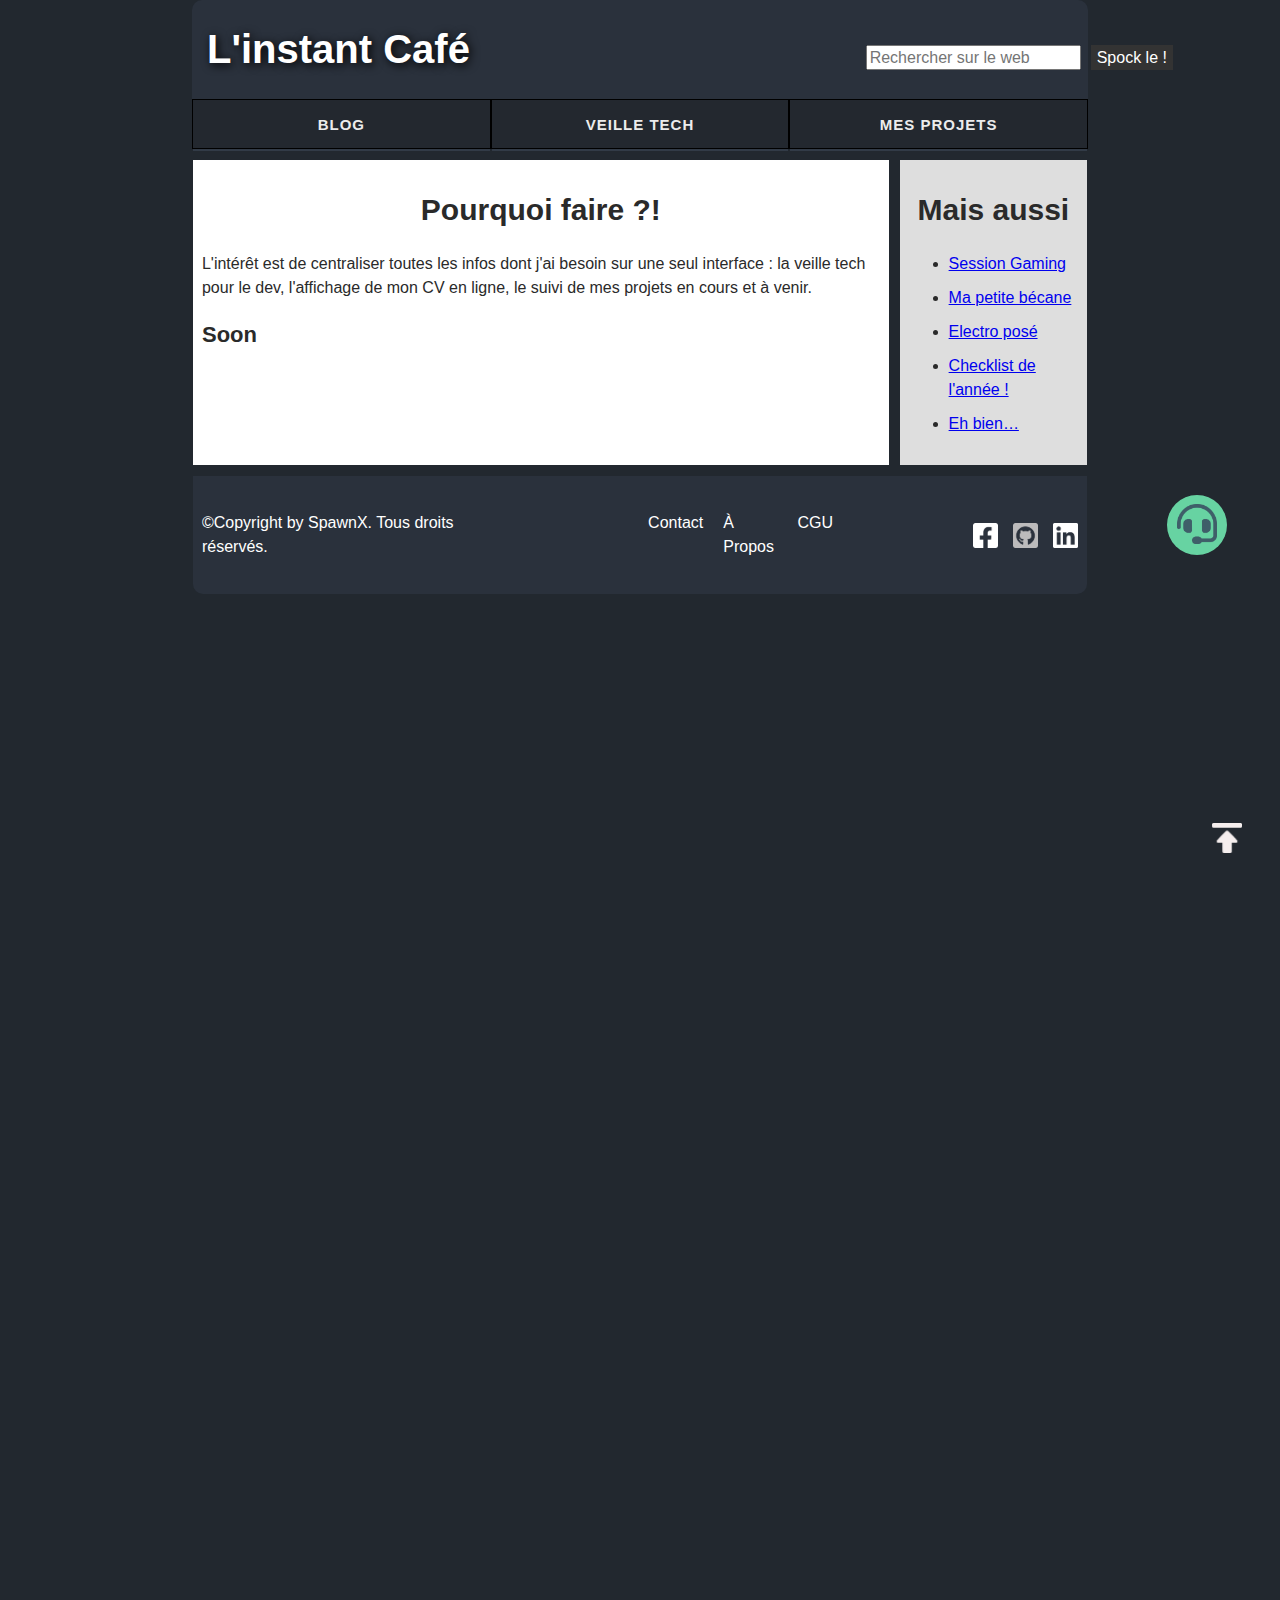
<file: index.html>
<!DOCTYPE html>
<html lang="fr">
  <head>
    <link rel="stylesheet" type="text/css" href="assets/css/style.css" />
    <title>InstantCafé</title>
    <meta charset="utf-8" />
    <meta http-equiv="X-UA-Compatible" content="IE=edge" />
    <meta name="viewport" content="width=device-width, initial-scale=1.0" />
    <script
      src="src/components/header.js"
      type="text/javascript"
      defer
    ></script>
    <script
      src="src/components/footer.js"
      type="text/javascript"
      defer
    ></script>
    <script
      src="src/components/button-fixed.js"
      type="text/javascript"
      defer
    ></script>
  </head>
  <header-component></header-component>
  <body>
    <button-fixed></button-fixed>
    <main>
      <article>
        <h2>Pourquoi faire ?!</h2>
        <p>
          L'intérêt est de centraliser toutes les infos dont j'ai besoin sur une
          seul interface : la veille tech pour le dev, l'affichage de mon CV en
          ligne, le suivi de mes projets en cours et à venir.
        </p>
        <h3>Soon</h3>
      </article>
      <aside>
        <h2>Mais aussi</h2>
        <ul>
          <li>
            <a target="_blank" href="https://www.jeuxvideo.com/"
              >Session Gaming</a
            >
          </li>
          <li><a href="#">Ma petite bécane</a></li>
          <li>
            <a
              target="_blank"
              href="https://www.youtube.com/watch?v=ENDmcfr91bs&ab_channel=ElectroPos%C3%A9"
              >Electro posé</a
            >
          </li>
          <li><a href="#">Checklist de l'année !</a></li>
          <li><a href="#">Eh bien…</a></li>
        </ul>
      </aside>
    </main>
  </body>
  <footer-component></footer-component>
  <script>
    function monBoutonClic() {
      alert("Attention, vous allez être renvoyé vers une autre page !");
      console.log("redirection réussi !");
    }
  </script>
  <script>
  function buttonPulse(){
      window.location="contact.html"
      console.log("redirection page contact réussi");
  }
  </script>
</html>
</file>
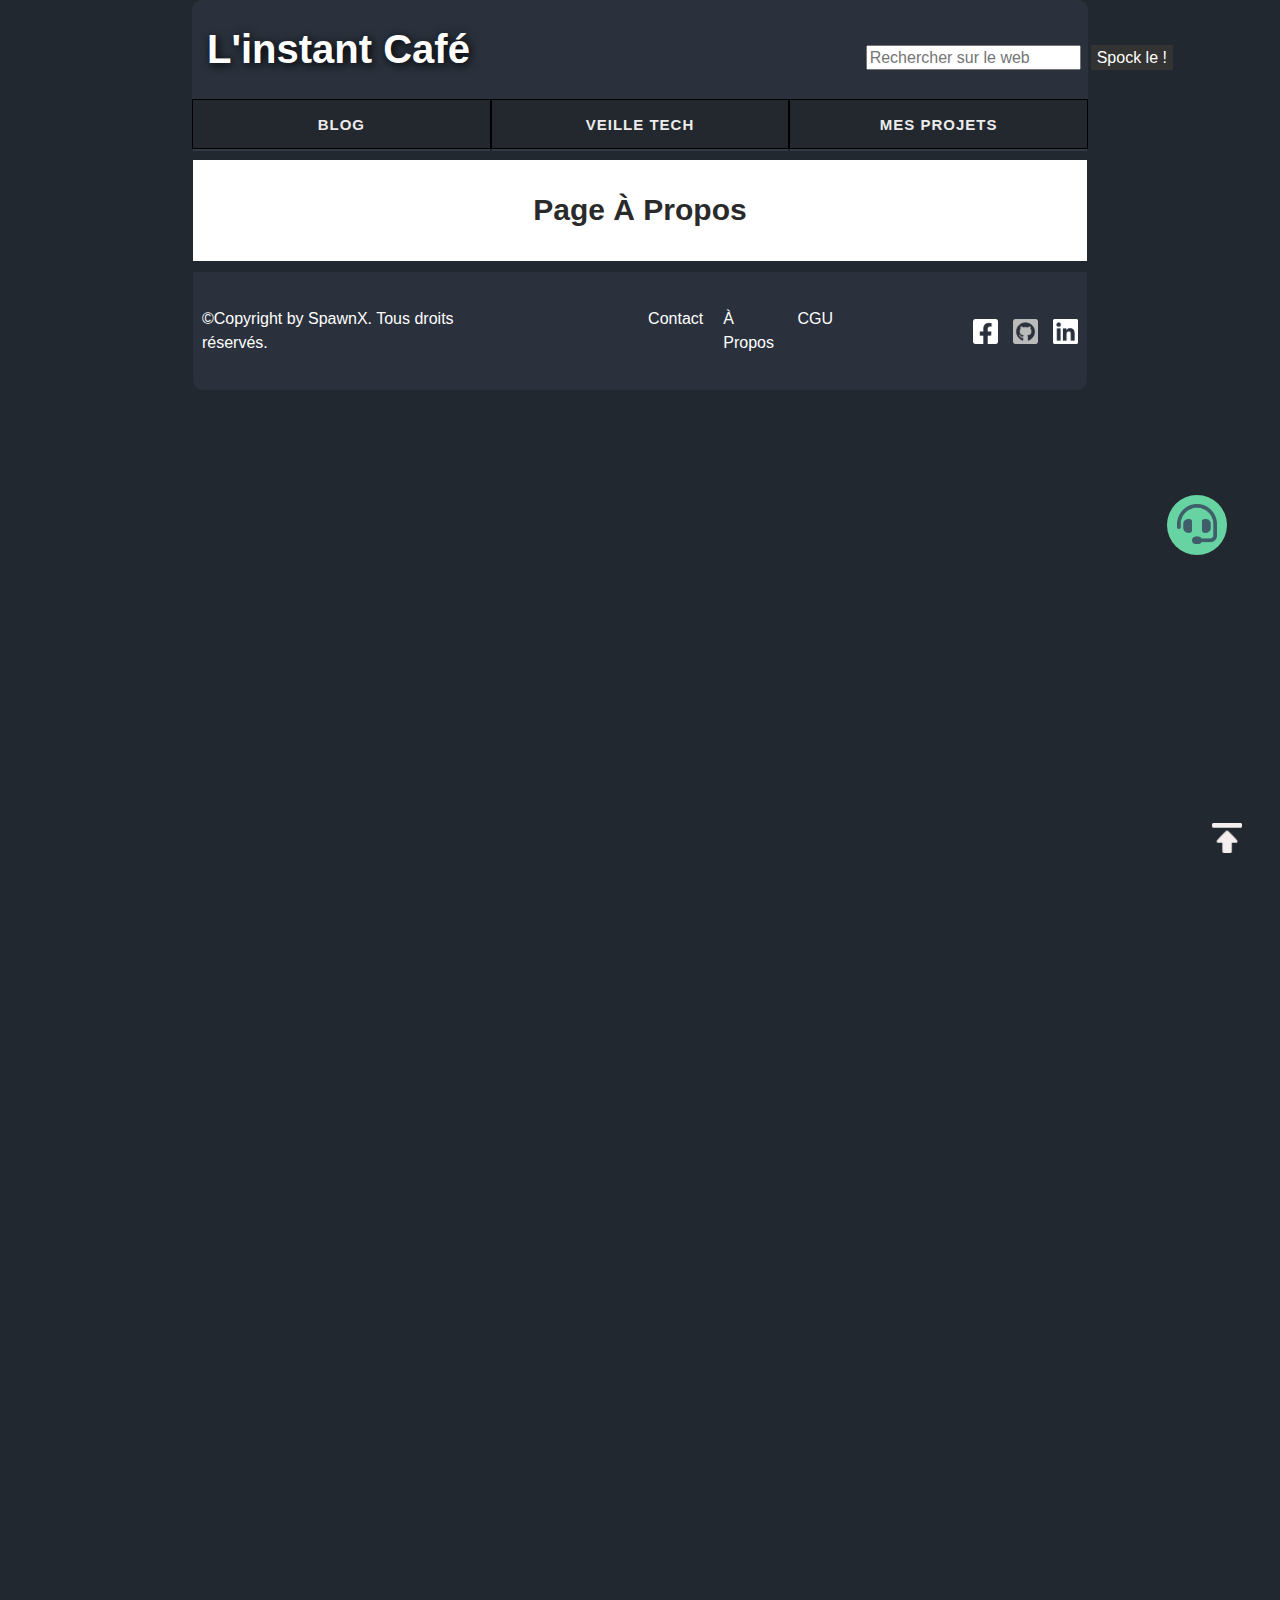
<file: apropos.html>
<!DOCTYPE html>
<html lang="fr">
  <head>
    <link rel="stylesheet" type="text/css" href="assets/css/style.css" />
    <title>À Propos</title>
    <meta charset="utf-8" />
    <meta http-equiv="X-UA-Compatible" content="IE=edge" />
    <meta name="viewport" content="width=device-width, initial-scale=1.0" />
    <script
      src="src/components/header.js"
      type="text/javascript"
      defer
    ></script>
    <script
      src="src/components/footer.js"
      type="text/javascript"
      defer
    ></script>
    <script
      src="src/components/button-fixed.js"
      type="text/javascript"
      defer
    ></script>
  </head>
  <header-component></header-component>
  <body>
    <button-fixed></button-fixed>
    <main>
      <article>
        <h2>Page À Propos</h2>
      </article>
    </main>
    <footer-component></footer-component>
  </body>

  <script>
    function monBoutonClic() {
      alert("Attention, vous allez être renvoyé vers une autre page !");
      console.log("redirection réussi !");
    }
  </script>
</html>
</file>
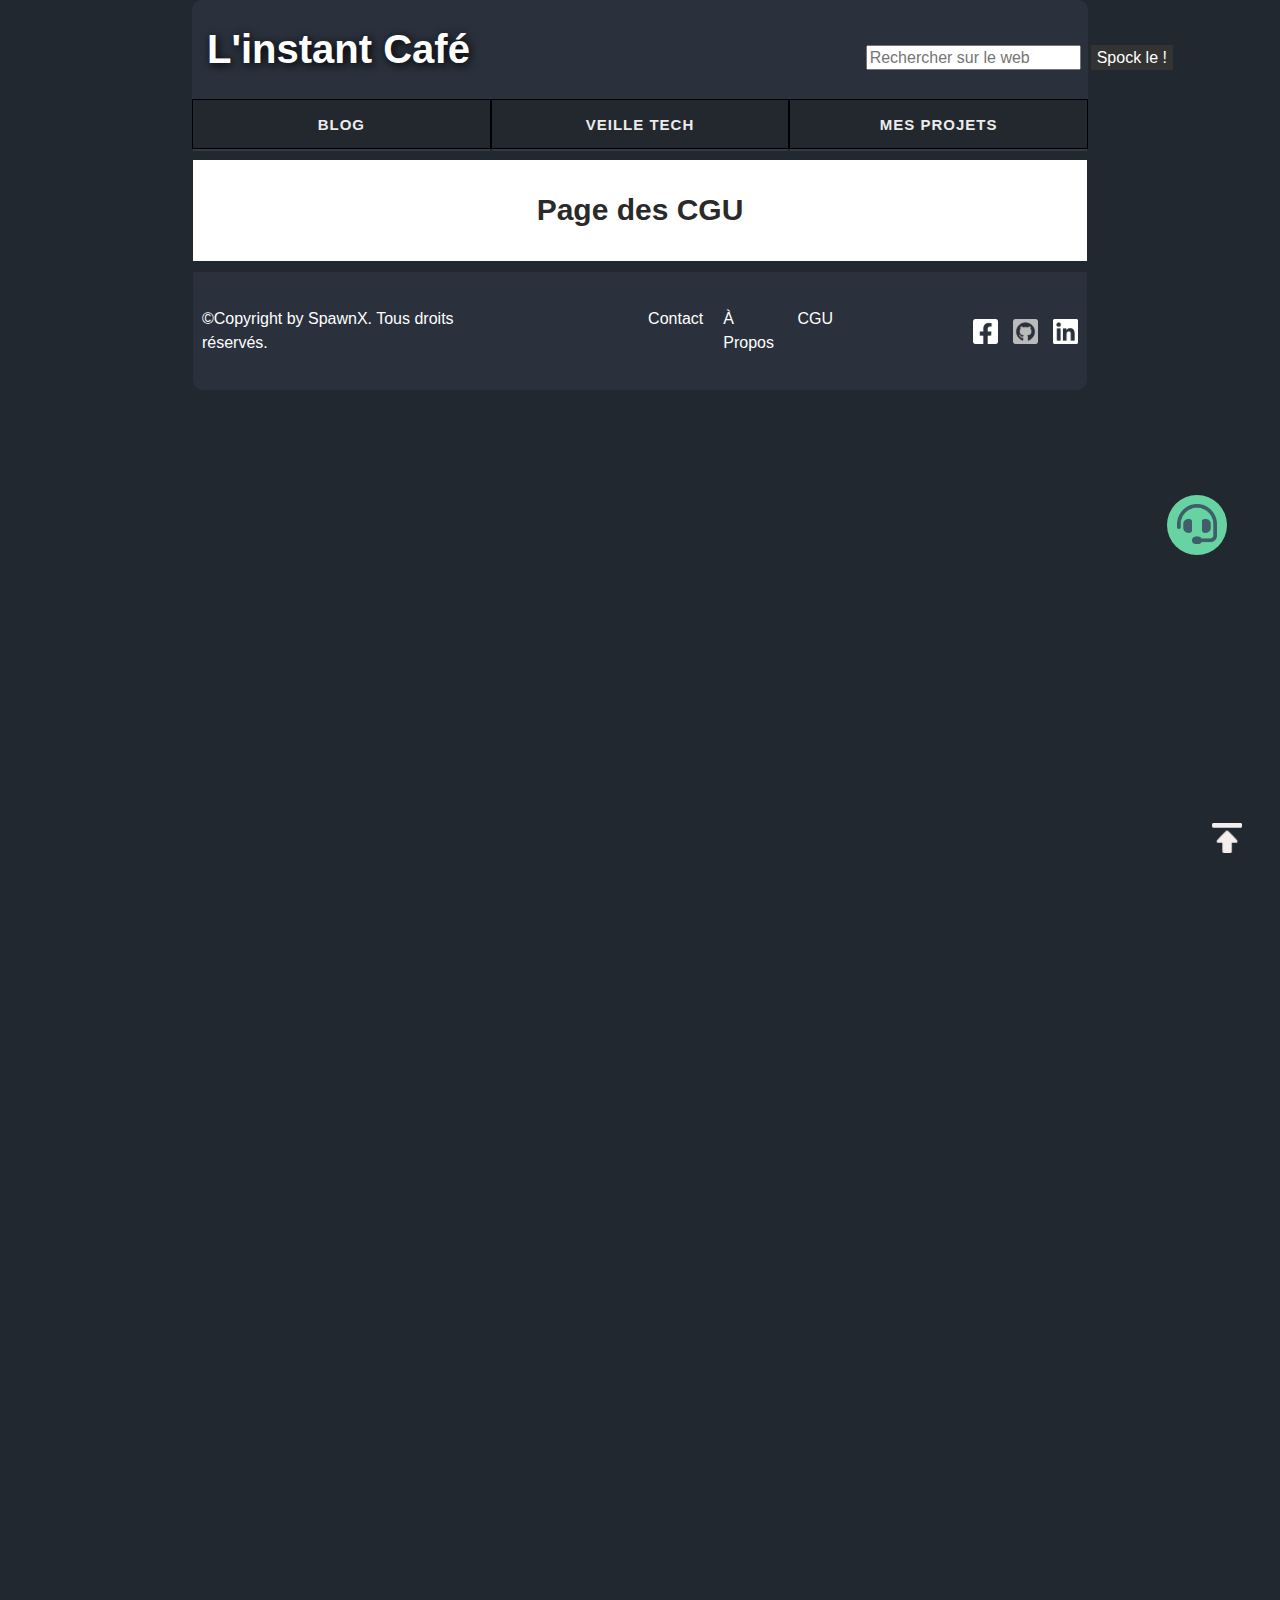
<file: cgu.html>
<!DOCTYPE html>
<html lang="en">
  <head>
    <meta charset="UTF-8" />
    <meta http-equiv="X-UA-Compatible" content="IE=edge" />
    <meta name="viewport" content="width=device-width, initial-scale=1.0" />
    <link rel="stylesheet" type="text/css" href="assets/css/style.css" />
    <script
      src="../src/components/header.js"
      type="text/javascript"
      defer
    ></script>
    <script
      src="../src/components/footer.js"
      type="text/javascript"
      defer
    ></script>
    <script
      src="src/components/button-fixed.js"
      type="text/javascript"
      defer
    ></script>
    <title>CGU</title>
  </head>
  <body>
    <header-component></header-component>
    <button-fixed></button-fixed>
    <main>
      <article>
        <h2>Page des CGU</h2>
      </article>
    </main>
    <footer-component></footer-component>
  </body>
</html>
</file>
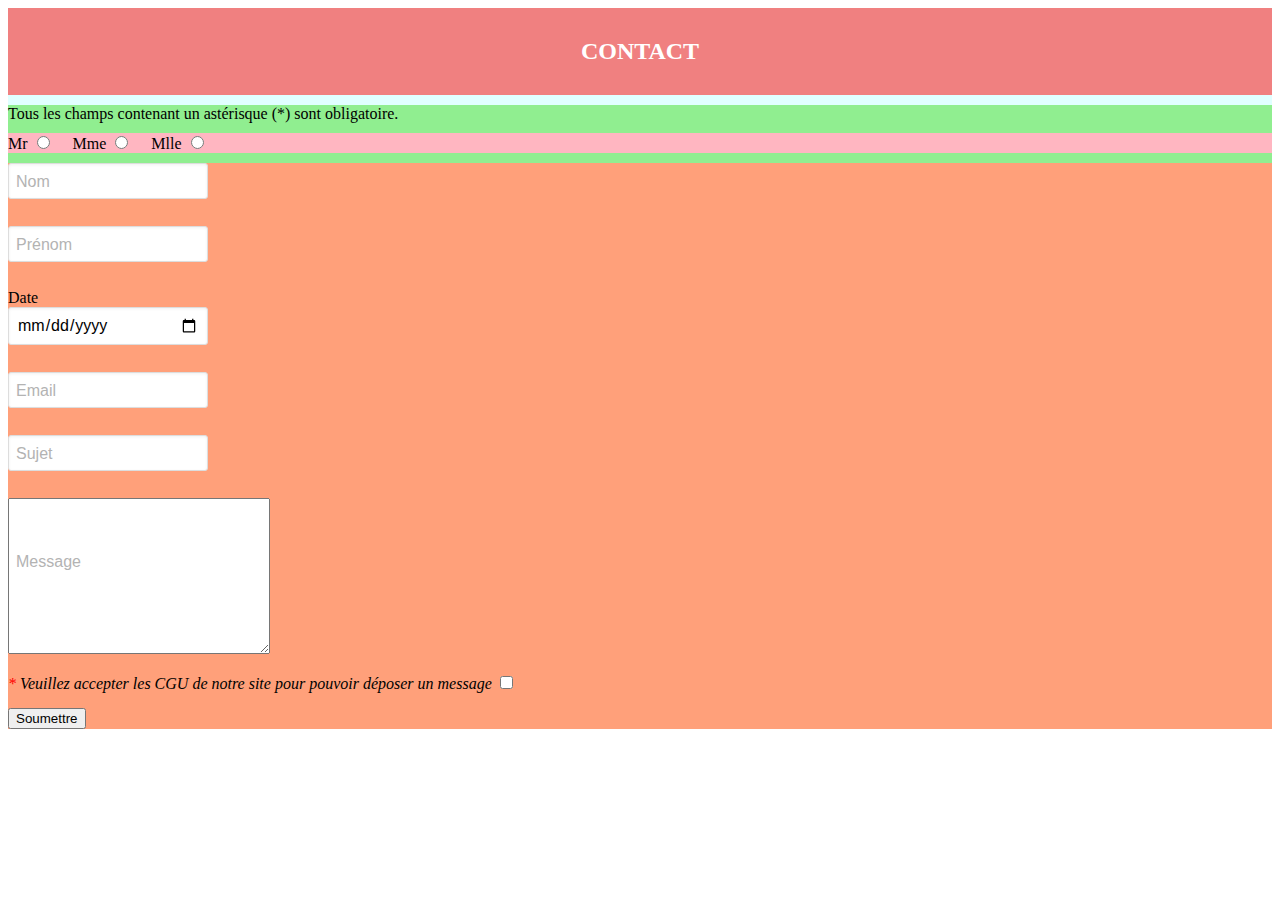
<file: contact-new.html>
<!DOCTYPE html>
<html lang="en">
<head>
    <meta charset="UTF-8">
    <meta http-equiv="X-UA-Compatible" content="IE=edge">
    <meta name="viewport" content="width=device-width, initial-scale=1.0">
    <link rel="stylesheet" href="assets/css/style-test.css">
    <title>Document</title>
</head>
<body>
    <div class="main-container">
      <div class="container-title">
          <h2 class="title">Contact</h2>
      </div>
      <div class="input-container">
        <div class="asterix">
          Tous les champs contenant un astérisque (<span>*</span>) sont obligatoire.
        </div>
        <div class="container-radio">
            <div class="radio">
              <label class="label-radio" for="Mr">Mr</label>
              <input type="radio" name="genre" id="Mr">
            </div>
            <div class="radio">
              <label class="label-radio" for="Mr">Mme</label>
              <input type="radio" name="genre" id="Mme">
            </div>
            <div class="radio">
              <label class="label-radio" for="Mr">Mlle</label>
              <input type="radio" name="genre" id="Mlle">
            </div>
        </div>
        <div class="container-input">
          <div class="form-label">
            <label class="label" for="lastName">Nom</label>
            <input type="text" name="lastName" id="lastName">
          </div>
          <div class="form-label">
            <label class="label" for="firstName">Prénom</label>
            <input type="text" name="firstName" id="firstName">
          </div>
          <div class="form-label">
            <label class="label-date" for="date">Date</label>
            <input type="date" name="date" id="date">
          </div>
          <div class="form-label">
            <label class="label" for="email">Email</label>
            <input type="email" name="email" id="email"
            ></div>
          <div class="form-label">
            <label class="label" for="subject">Sujet</label>
            <input type="text" name="subject" id="subject">
          </div>
          <div class="form-label">
            <label class="label" for="message">Message</label>
            <textarea name="message" id="message" cols="30" rows="10"></textarea>
          </div>
          <div class="required-conditions">
            <label class="label-conditions" for="checkbox">Veuillez accepter les CGU de notre site pour pouvoir déposer un message</label>
            <input type="checkbox" name="checkbox" id="checkbox">
          </div>
          <div class="button">
            <button type="submit">Soumettre</button>
          </div>
        </div>
      </div>
    </div>     
</body>
</html>
</file>
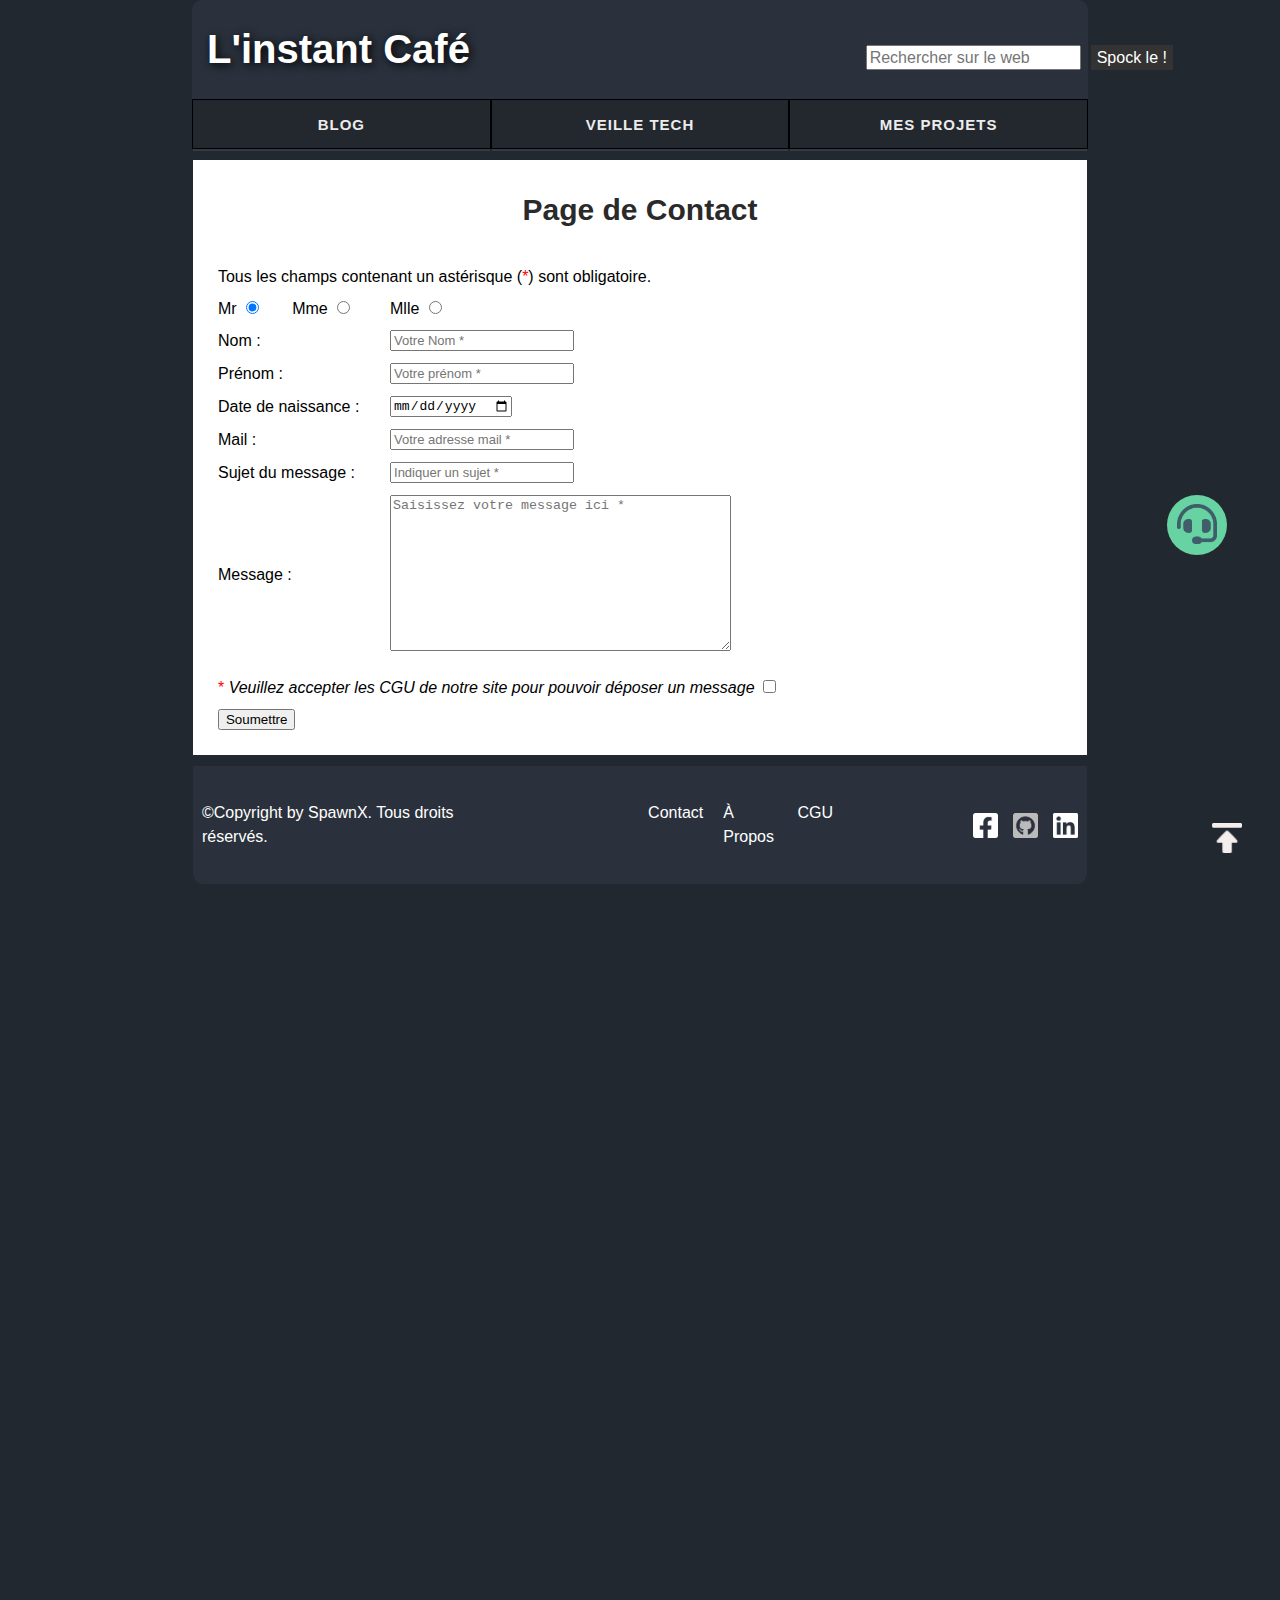
<file: contact.html>
<!DOCTYPE html>
<html lang="fr">
  <head>
    <link rel="stylesheet" type="text/css" href="assets/css/style.css" />
    <meta charset="UTF-8" />
    <meta http-equiv="X-UA-Compatible" content="IE=edge" />
    <meta name="viewport" content="width=device-width, initial-scale=1.0" />
    <script
      src="../src/components/header.js"
      type="text/javascript"
      defer
    ></script>
    <script
      src="../src/components/footer.js"
      type="text/javascript"
      defer
    ></script>
    <script
      src="src/components/button-fixed.js"
      type="text/javascript"
      defer
    ></script>
    <title>Contact</title>
  </head>
  <body>
    <header-component></header-component>
    <button-fixed></button-fixed>
    <main>
      <article>
        <h2>Page de Contact</h2>
        <table style="border-spacing: 10px">
          <tr>
            <td colspan="3">
              Tous les champs contenant un astérisque (<span style="color: red"
                >*</span
              >) sont obligatoire.
            </td>
          </tr>
          <tr>
            <td>
              <label for="Mr">Mr</label>
              <input
                class="styleInput"
                type="radio"
                name="Genre"
                id="Mr"
                checked
              />
            </td>
            <td>
              <label for="Mme">Mme</label>
              <input class="styleInput" type="radio" name="Genre" id="Mme" />
            </td>
            <td>
              <label for="Mlle">Mlle</label>
              <input class="styleInput" type="radio" name="Genre" id="Mlle" />
            </td>
          </tr>
          <tr>
            <td colspan="2">
              <label class="label" for="nom">Nom :</label>
            </td>
            <td>
              <input
                class="styleInput required"
                type="text"
                name="nom"
                id="nom"
                placeholder="Votre Nom *"
                required
              />
            </td>
          </tr>
          <tr>
            <td colspan="2">
              <label class="label" for="prénom">Prénom :</label>
            </td>
            <td>
              <input
                class="styleInput required"
                type="text"
                name="Prénom"
                id="Prénom"
                placeholder="Votre prénom *"
                required
              />
            </td>
          </tr>
          <tr>
            <td colspan="2">
              <label for="date"> Date de naissance :</label>
            </td>
            <td>
              <input class="styleInput" type="date" name="date" id="date" />
            </td>
          </tr>
          <tr>
            <td colspan="2">
              <label class="label" for="mail"> Mail :</label>
            </td>
            <td>
              <input
                class="styleInput required"
                type="email"
                name="mail"
                id="mail"
                placeholder="Votre adresse mail *"
                required
              />
            </td>
          </tr>
          <tr>
            <td colspan="2">
              <label class="label" for="subject">Sujet du message :</label>
            </td>
            <td>
              <input
                class="styleInput required"
                type="text"
                name="sub"
                id="subject"
                placeholder="Indiquer un sujet *"
                required
              />
            </td>
          </tr>
          <tr>
            <td colspan="2">
              <label class="label" for="subject">Message :</label>
            </td>
            <td>
              <textarea
                name="message"
                id="message"
                cols="40"
                rows="10"
                placeholder="Saisissez votre message ici *"
              ></textarea>
            </td>
          </tr>
          <tr></tr>
          <tr>
            <td colspan="3">
              <label class="required-conditions" for="conditions"
                ><i>
                  Veuillez accepter les CGU
                  de notre site pour pouvoir déposer un message</i
                >
              </label>
              <input
                class="styleInput"
                type="checkbox"
                name="conditions"
                id="conditions"
                required
              />
            </td>
          </tr>
          <tr>
            <td colspan="3">
              <button>Soumettre</button>
            </td>
          </tr>
        </table>
      </article>
    </main>
    <footer-component></footer-component>
  </body>

  <script>
    function monBoutonClic() {
      alert("Attention, vous allez être renvoyé vers une autre page !");
      console.log("redirection réussi !");
    }
  </script>
</html>
</file>
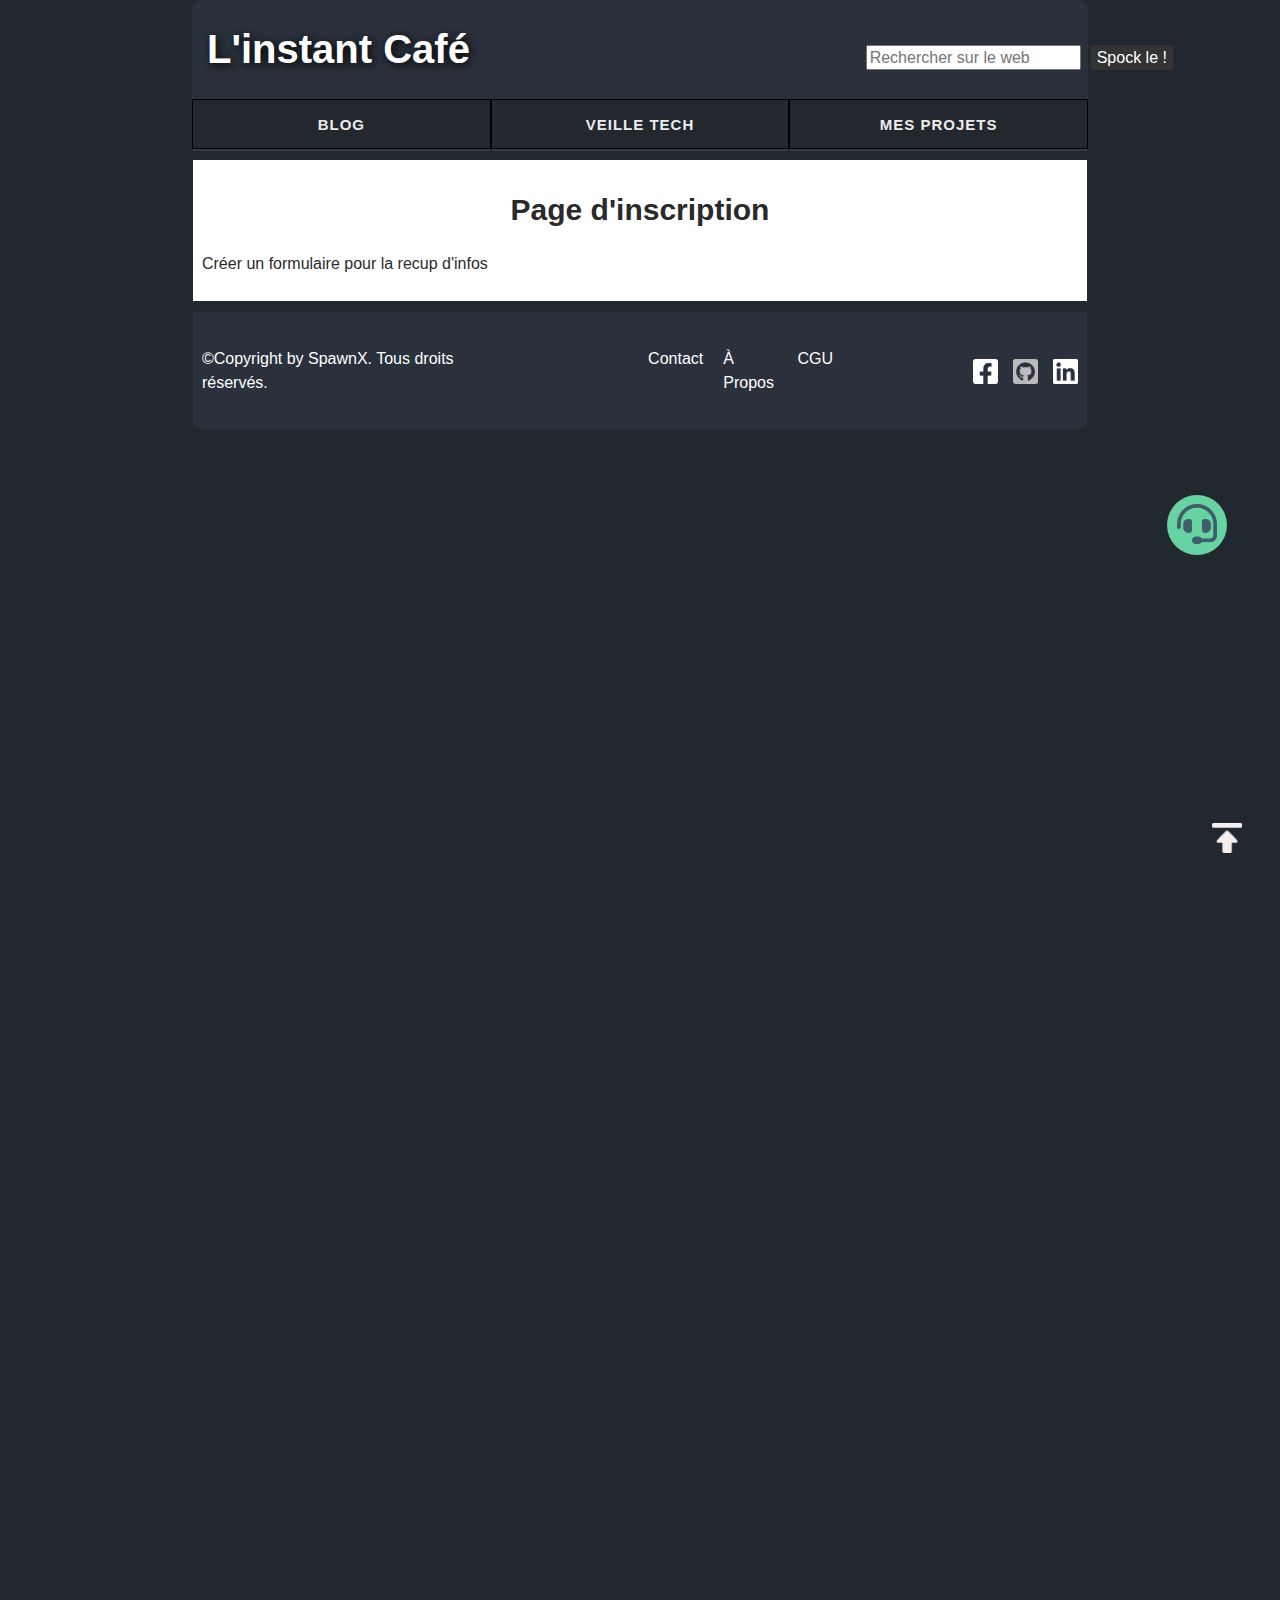
<file: id.html>
<!DOCTYPE html>
<html lang="fr">
  <head>
    <link rel="stylesheet" type="text/css" href="assets/css/style.css" />
    <title>Connexion</title>
    <meta charset="utf-8" />
    <meta http-equiv="X-UA-Compatible" content="IE=edge" />
    <meta name="viewport" content="width=device-width, initial-scale=1.0" />
    <script
      src="../src/components/header.js"
      type="text/javascript"
      defer
    ></script>
    <script
      src="../src/components/footer.js"
      type="text/javascript"
      defer
    ></script>
    <script
    src="src/components/button-fixed.js"
    type="text/javascript"
    defer
    ></script>
  </head>
  <body>
    <header-component></header-component>
    <button-fixed></button-fixed>
    <main>
      <article>
        <h2>Page d'inscription</h2>
        <p>Créer un formulaire pour la recup d'infos</p>
      </article>
    </main>
    <footer-component></footer-component>
  </body>

  <script>
    function monBoutonClic() {
      alert("Attention, vous allez être renvoyé vers une autre page !");
      console.log("redirection réussi !");
    }
  </script>
</html>
</file>
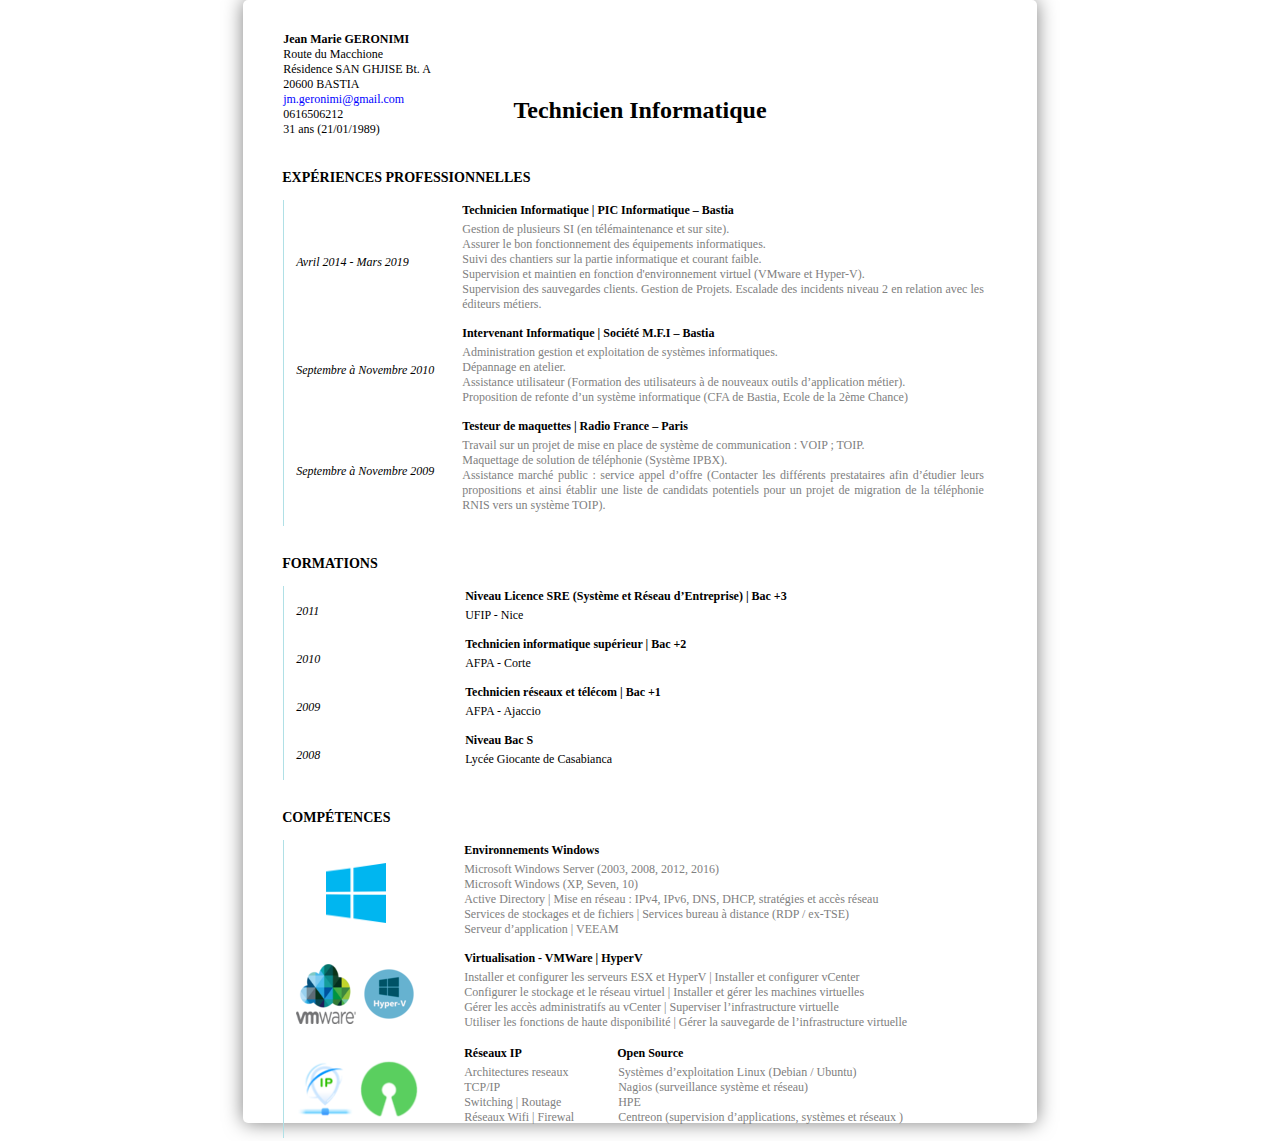
<file: moncv.html>
<!DOCTYPE html>
<html lang="fr">
	<head>
		<link rel="stylesheet" type="text/css" href="assets\css\cv-stylesheet.css">
		<meta charset="utf-8">
		<title>Mon CV en ligne 2020</title>
	</head>
	<body>
		<!-- En tête du CV -->
		<div id='header'>
				<ul>
					<li><span>Jean Marie GERONIMI</span></li>
					<li>Route du Macchione</li>
					<li>Résidence SAN GHJISE Bt. A</li>
					<li>20600 BASTIA</li>
					<li>
						<a id='mail' href="mailto:jm.geronimi@gmail.com">jm.geronimi@gmail.com</a>
					</li>
					<li>0616506212</li>
					<li>31 ans (21/01/1989)</li>
				</ul>
			<h1>Technicien Informatique</h1>
		</div>
		<!-- 1ère partie du CV -->
		<div class='sections'>
			<h3>EXPÉRIENCES PROFESSIONNELLES</h3>
		</div>
		<div>
			<table>
				<tbody>
					<tr>
						<td id='date1' rowspan="2"> Avril 2014 - Mars 2019</td>
						<td>
							<a class='lienpostes' target="_blank" href="https://www.picinformatique.com/">
								<span>Technicien Informatique | PIC Informatique – Bastia</span>
							</a>
						</td>
					</tr>
					<tr>
						<td>
							<p>
								Gestion de plusieurs SI (en télémaintenance et sur site).</br>
								Assurer le bon fonctionnement des équipements informatiques.</br>Suivi des chantiers sur la partie informatique et courant faible.</br>
								Supervision et maintien en fonction d'environnement virtuel (VMware et Hyper-V).</br> 
								Supervision des sauvegardes clients. Gestion de Projets. Escalade des incidents niveau 2 en relation avec les éditeurs métiers.
							</p>
						</td>
					</tr>
					<tr>
						<td id='date1'rowspan="2"> Septembre à Novembre 2010</td>
						<td>
							<a class='lienpostes' target="_blank" href="https://www.societe.com/societe/mfi-479640807.html">
								<span>Intervenant Informatique | Société M.F.I – Bastia</span>
							</a>
							</td>
					</tr>
					<tr>
						<td>
							<p>
								Administration gestion et exploitation de systèmes informatiques.</br>
								Dépannage en atelier.</br>
								Assistance utilisateur (Formation des utilisateurs à de nouveaux outils d’application métier).</br> 
								Proposition de refonte d’un système informatique (CFA de Bastia, Ecole de la 2ème Chance)
							</p>
						</td>
					</tr>
					<tr>
						<td id='date1'rowspan="2"> Septembre à Novembre 2009</td>
						<td>
							<a class='lienpostes' target="_blank" href="https://www.radiofrance.fr/">
								<span>Testeur de maquettes | Radio France – Paris</span>
							</a>
						</td>
					</tr>
					<tr>
						<td>
							<p>
								Travail sur un projet de mise en place de système de communication : VOIP ; TOIP.</br>
								Maquettage de solution de téléphonie (Système IPBX).</br> 
								Assistance marché public : service appel d’offre (Contacter les différents prestataires afin d’étudier leurs propositions et ainsi établir une liste de candidats potentiels pour un projet de migration de la téléphonie RNIS vers un système TOIP).
							</p>
						</td>
					</tr>
				</tbody>
			</table>
		</div>
		<!-- 2ème partie du CV -->
		<div class='sections'>		
			<h3>FORMATIONS</h3>
		</div>
		<div>
			<table>
				<tbody>
					<tr>
						<td id='date2' rowspan="2">2011</td>
						<td><span>Niveau Licence SRE (Système et Réseau d’Entreprise) | Bac +3</span></td>
					</tr>
					<tr>
						<td>
							<p>
								<a class='lienform' target="_blank" href="https://www.ufip.eu/">
								UFIP - Nice
								</a>
							</p>
						</td>
					</tr>
					<tr>
						<td id='date2'rowspan="2">2010</td>
						<td><span>Technicien informatique supérieur | Bac +2</span></td>
					</tr>
					<tr>
						<td>
							<p>
								<a class='lienform' target="_blank" href="https://www.afpa.fr/centre/centre-de-corte">
								AFPA - Corte
							</p>
						</td>
					</tr>
					<tr>
						<td id='date2'rowspan="2">2009</td>
						<td><span>Technicien réseaux et télécom | Bac +1</span></td>
					</tr>
					<tr>
						<td>
							<p>
								<a class='lienform' target="_blank" href="https://www.afpa.fr/centre/centre-d-ajaccio-yolanda">
								AFPA - Ajaccio
							</p>
						</td>
					</tr>
					<tr>
						<td id='date2'rowspan="2">2008</td>
						<td><span>Niveau Bac S</span></td>
					</tr>
					<tr>
						<td>
							<p>
								<a class='lienform' target="_blank" href="http://lycee-giocantedecasabianca.ac-corse.fr/">
								Lycée Giocante de Casabianca
								</a>
							</p>
						</td>
					</tr>
				</tbody>
			</table>
		</div>
		<!-- 3ème partie du CV -->
		<div class='sections'>		
			<h3>COMPÉTENCES</h3>
		</div>
		<div>
			<table>
				<tbody>
					<tr>
						<td id='cell3' rowspan="2">
							<a target=_blank href="https://www.microsoft.com/fr-fr">
								<img class='fenetre' alt='Win' src='/assets/img/win.png'/>
							</a>
						</td>
						<td><span>Environnements Windows</span></td>
					</tr>
					<tr>
						<td>
							<p>
								Microsoft Windows Server (2003, 2008, 2012, 2016)</br>Microsoft Windows (XP, Seven, 10)</br>
								Active Directory | Mise en réseau : IPv4, IPv6, DNS, DHCP, stratégies et accès réseau</br>
								Services de stockages et de fichiers | Services bureau à distance (RDP / ex-TSE)</br>
								Serveur d’application | VEEAM
							</p>
						</td>
					</tr>
					<tr>
						<td id='cell3' rowspan="2">
							<a target=_blank href="https://www.vmware.com/fr.html">
								<img alt='VMware' src='/assets/img/vmware.png'/>
							</a>
							<a target="_blank" href="https://fr.wikipedia.org/wiki/Hyper-V">
								<img alt='HyperV' src='/assets/img/hyperv.png'/>
							</a>
						</td>
						<td><span>Virtualisation - VMWare | HyperV</span></td>
					</tr>
					<tr>
						<td>
							<p>
								Installer et configurer les serveurs ESX et HyperV | Installer et configurer vCenter</br>
								Configurer le stockage et le réseau virtuel | Installer et gérer les machines virtuelles</br>
								Gérer les accès administratifs au vCenter | Superviser  l’infrastructure virtuelle</br>
								Utiliser les fonctions de haute disponibilité | Gérer la sauvegarde de l’infrastructure virtuelle
							</p>
						</td>
					</tr>
				</tbody>
			</table>
			<table>
				<tbody>			
					<tr>
						<td id='cell3' rowspan="2">
							<a target="_blank" href="https://fr.wikipedia.org/wiki/Internet_Protocol">
								<img alt='IP' src='/assets/img/ip.png'/>
							</a>
							<a target="_blank" href="https://fr.wikipedia.org/wiki/Open_source">
								<img alt='OpenSource' src='/assets/img/open.png'/>
							</a>
						</td>
						<td><span>Réseaux IP</span></td>
						<td class="decalopen"><span>Open Source</span></td>
					</tr>
					<tr>
						<td>
							<p>
								Architectures reseaux</br>
								TCP/IP</br>
								Switching | Routage</br>
								Réseaux Wifi | Firewal
							</p>
						</td>
						<td>
							<p class="decalopen">
								Systèmes d’exploitation Linux (Debian / Ubuntu)</br>
								Nagios (surveillance système et réseau)</br>
								HPE</br>
								Centreon (supervision d’applications, systèmes et réseaux )
							</p>
						</td>
					</tr>
				</tbody>
			</table>
		</div>
	</body>
</html>
</file>
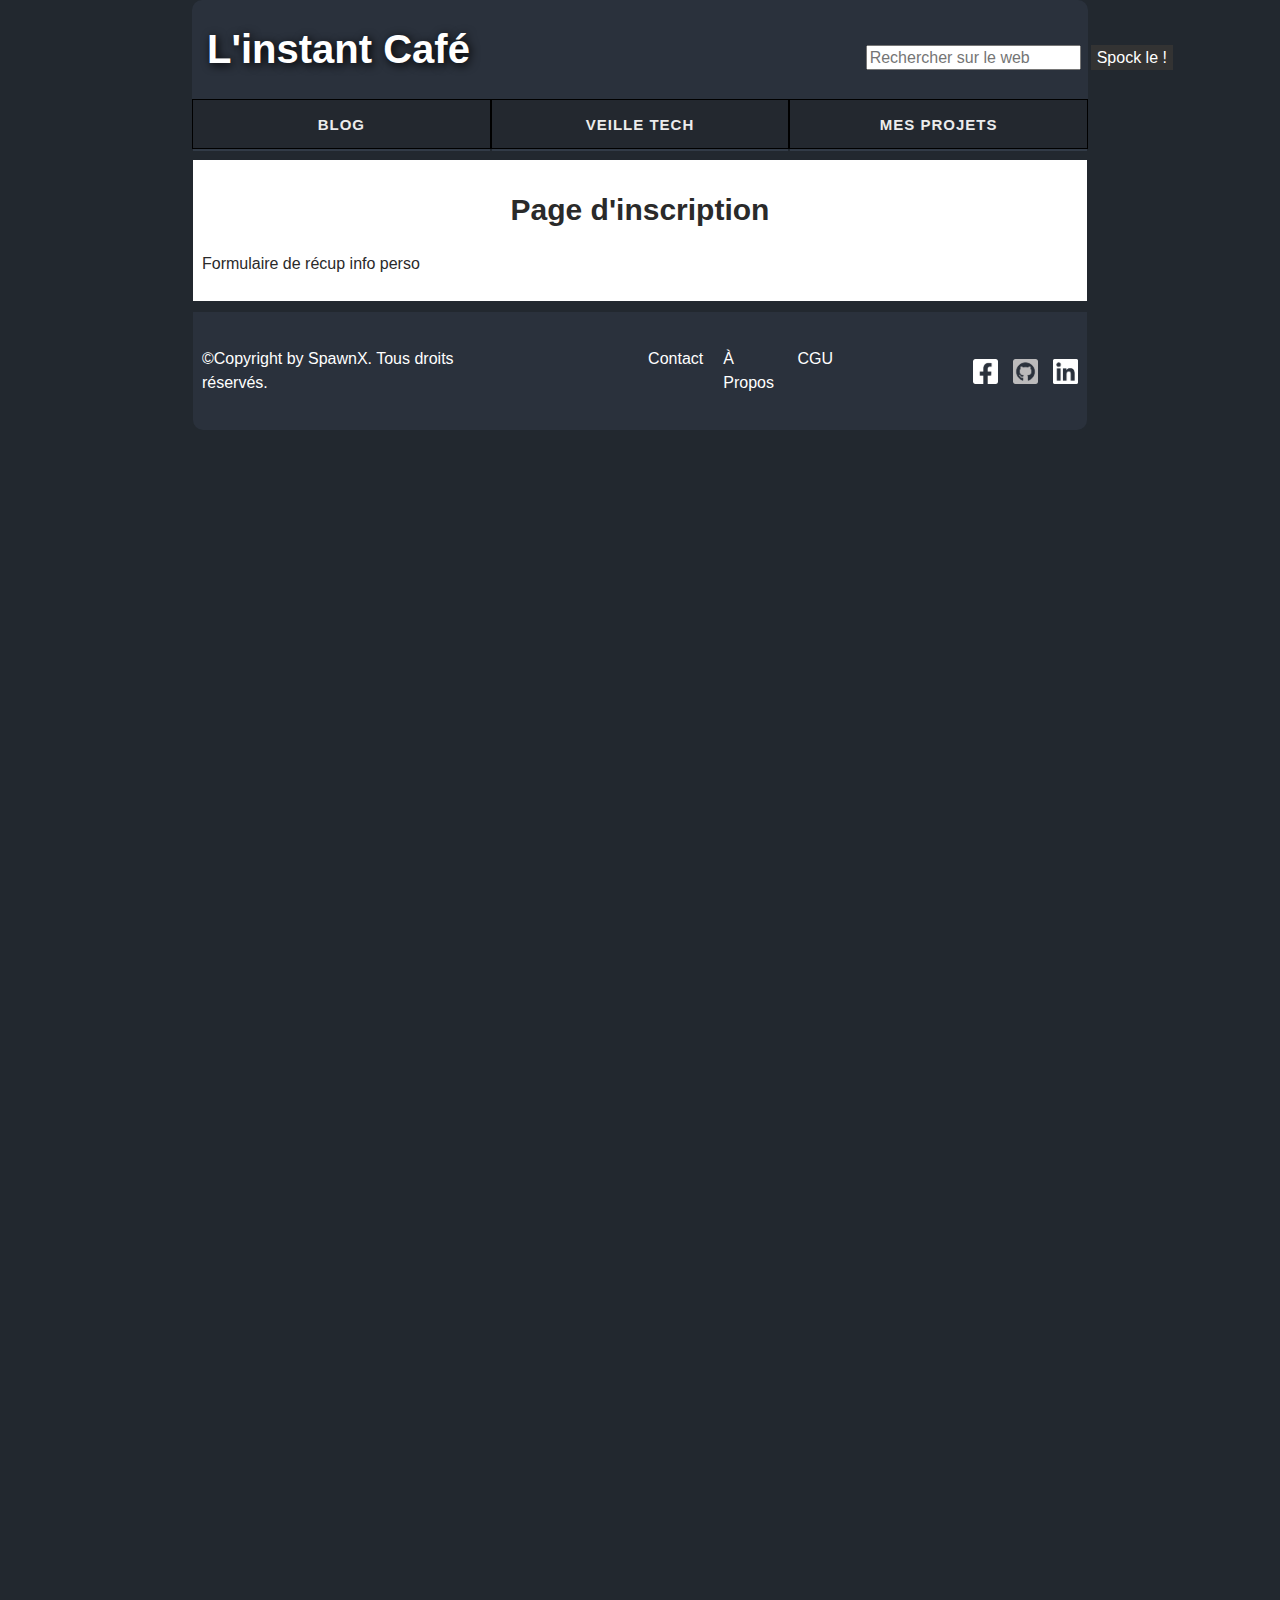
<file: sub.html>
<!DOCTYPE html>
<html lang="fr">
  <head>
    <link rel="stylesheet" type="text/css" href="assets/css/style.css" />
    <title>Inscription</title>
    <meta charset="utf-8" />
    <meta http-equiv="X-UA-Compatible" content="IE=edge" />
    <meta name="viewport" content="width=device-width, initial-scale=1.0" />
    <script
      src="../src/components/header.js"
      type="text/javascript"
      defer
    ></script>
    <script
      src="../src/components/footer.js"
      type="text/javascript"
      defer
    ></script>
  </head>
  <body>
    <header-component></header-component>
    <button-fixed></button-fixed>
    <main>
      <article>
        <h2>Page d'inscription</h2>
        <p>Formulaire de récup info perso</p>
      </article>
    </main>
    <footer-component></footer-component>
  </body>

  <script>
    function monBoutonClic() {
      alert("Attention, vous allez être renvoyé vers une autre page !");
      console.log("redirection réussi !");
    }
  </script>
</html>
</file>
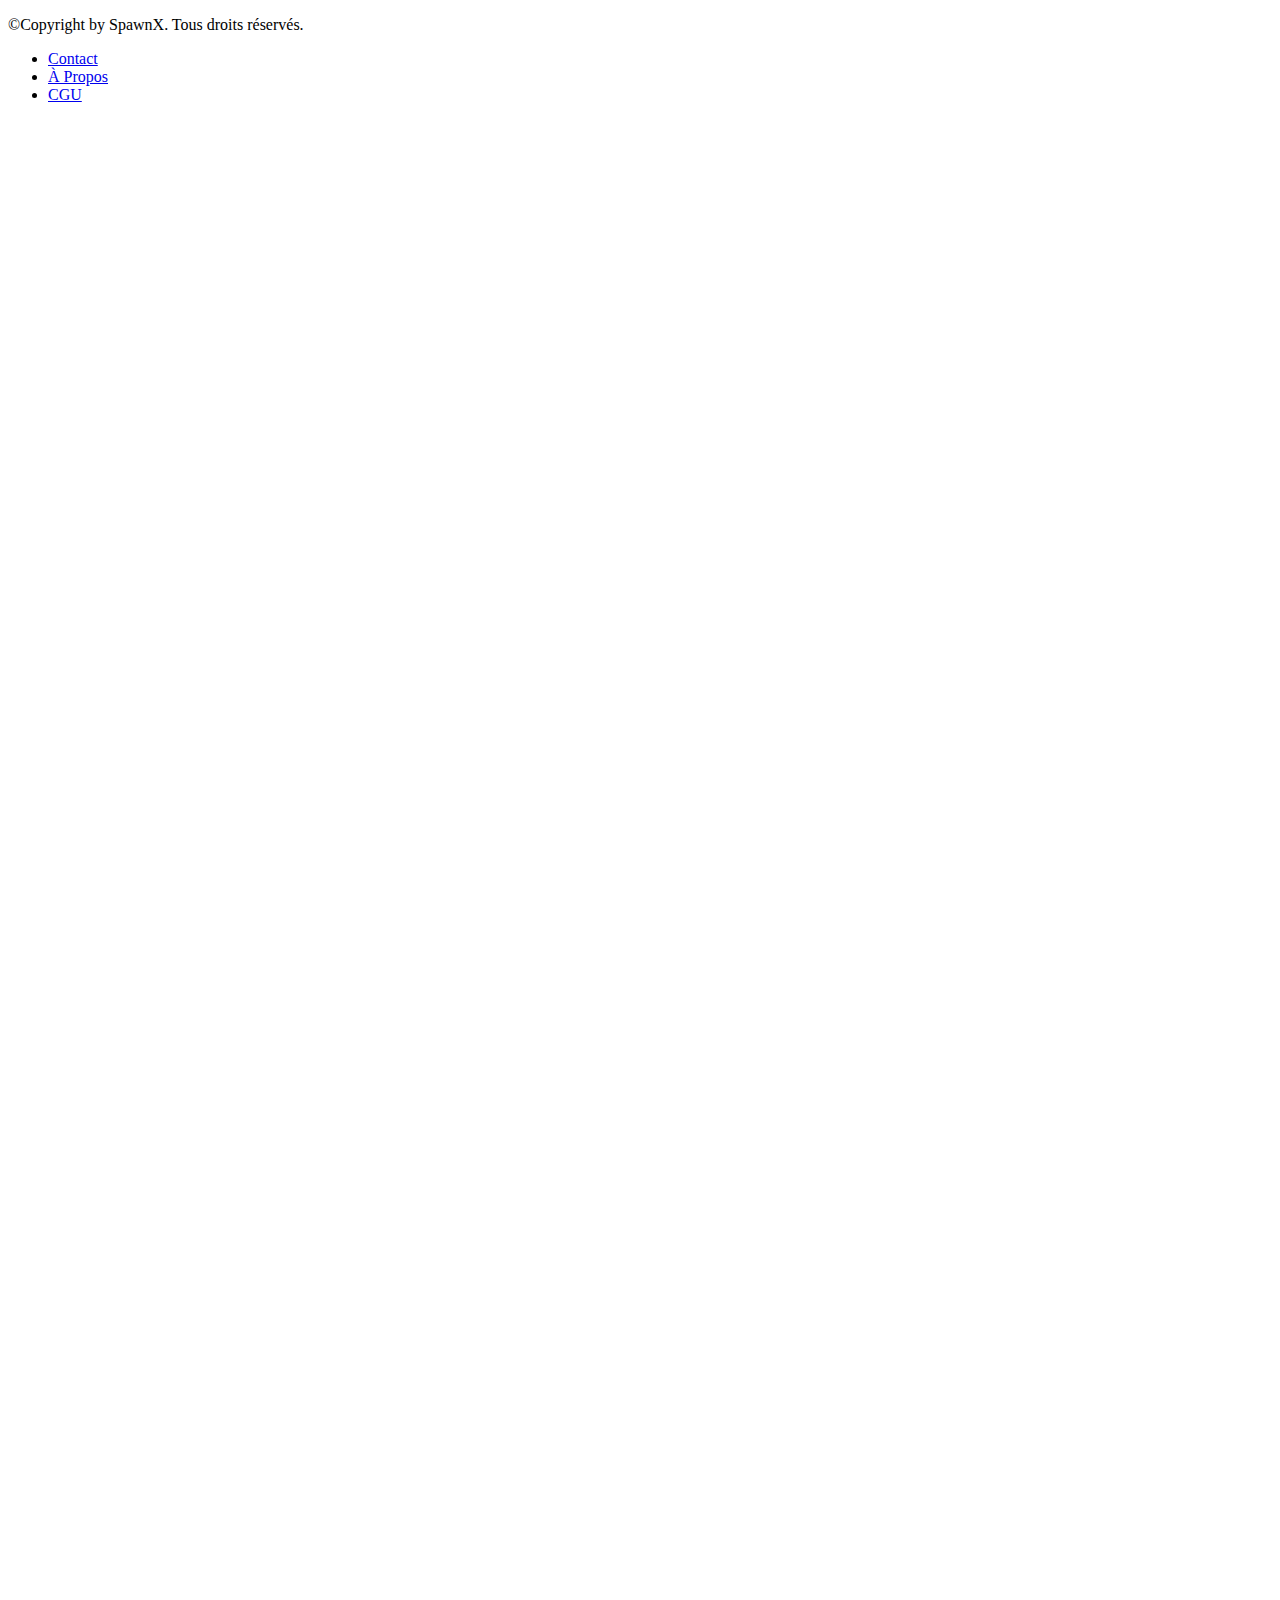
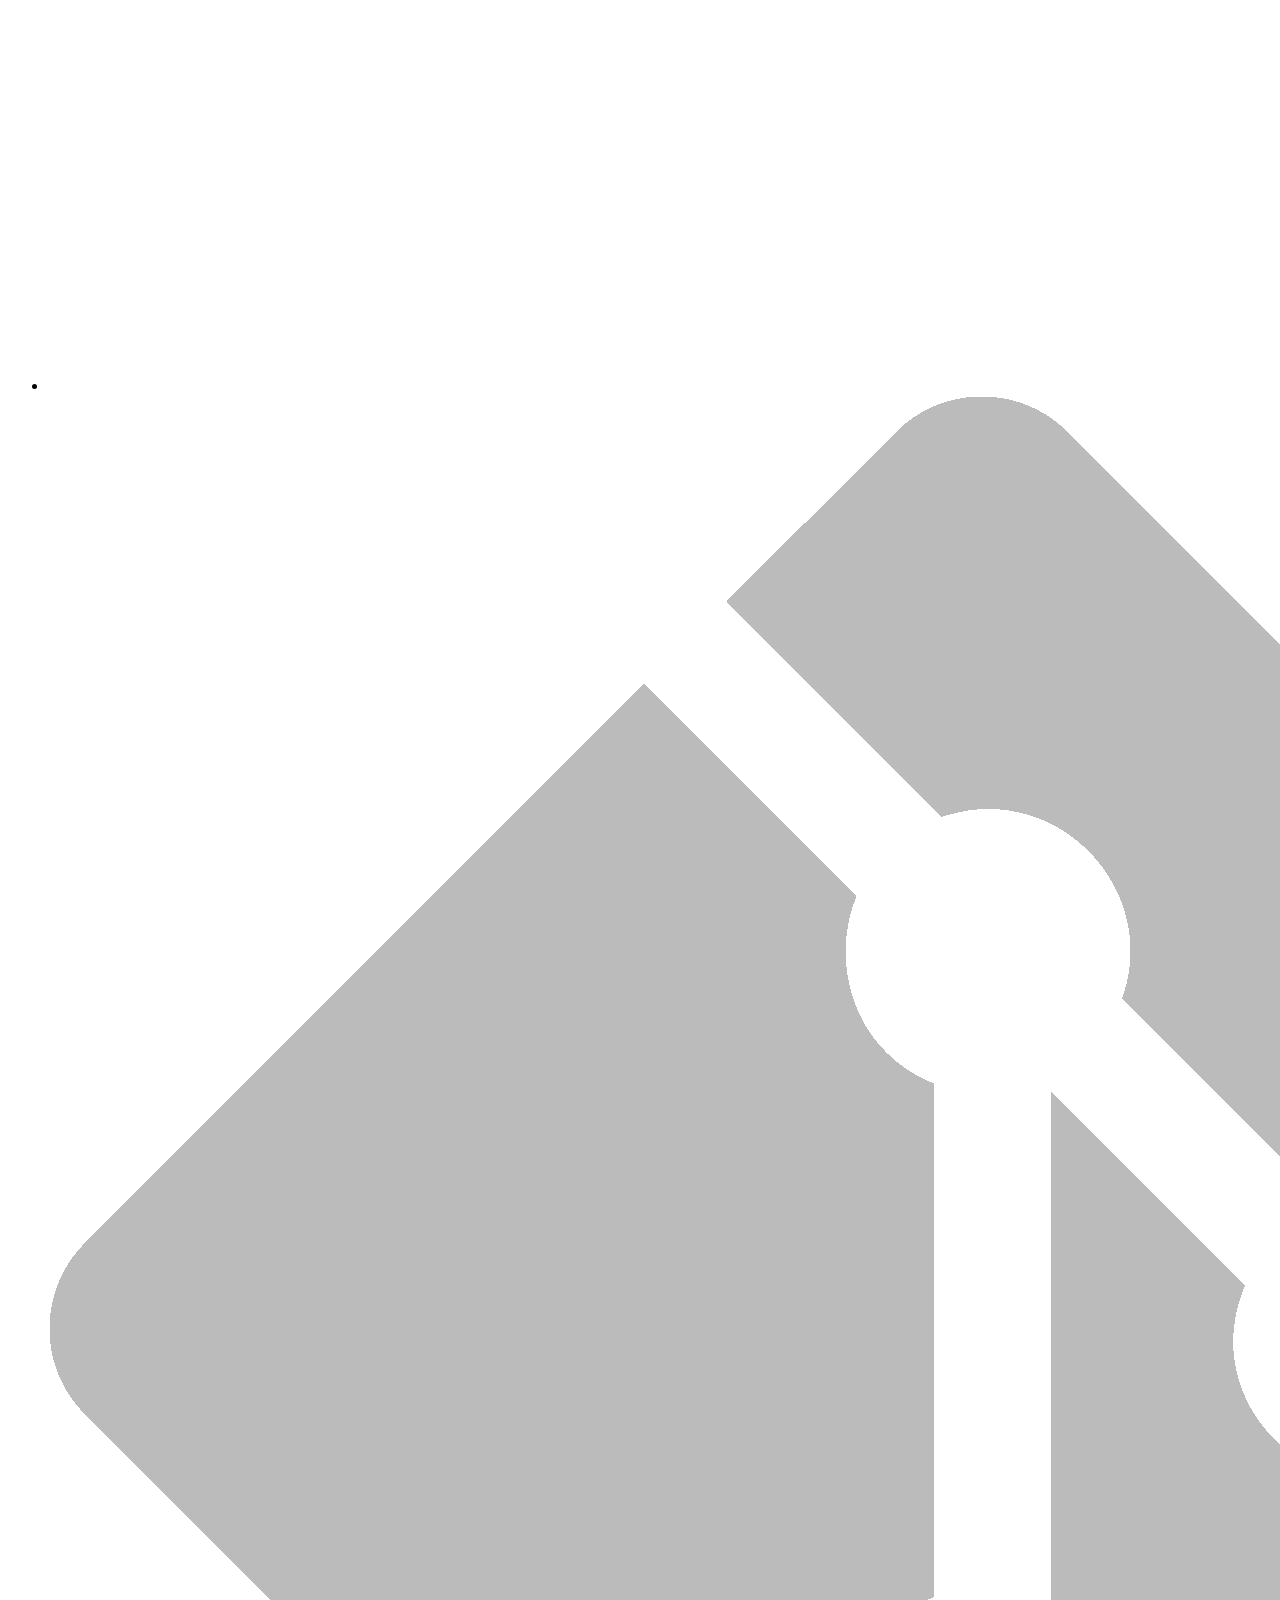
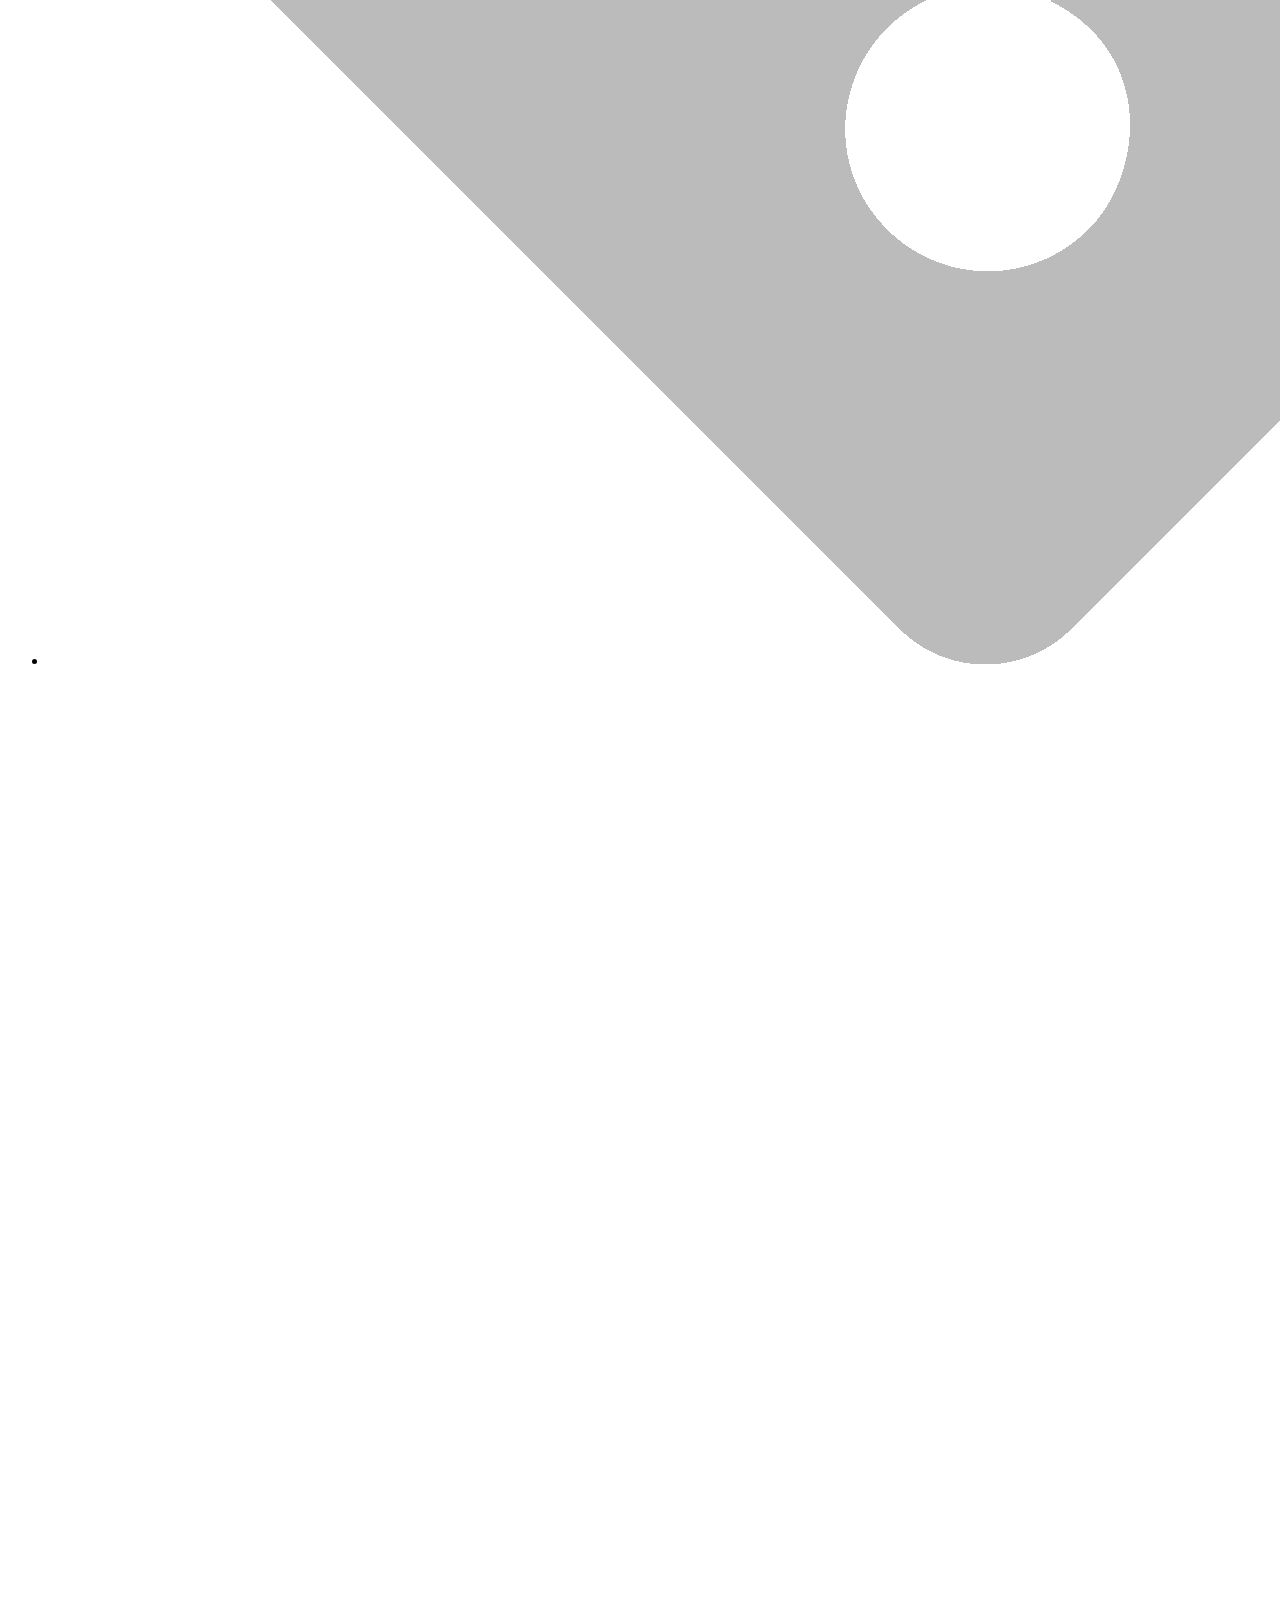
<file: test.html>
<!DOCTYPE html>
<html lang="en">
  <head>
    <meta charset="UTF-8" />
    <meta http-equiv="X-UA-Compatible" content="IE=edge" />
    <meta name="viewport" content="width=device-width, initial-scale=1.0" />
    <link rel="stylesheet" href="assets/css/style-test.css" />
    <title>Document</title>
  </head>
  <body>
    <footer class="footer-main">
      <div class="footer-copyright"><p>©Copyright by SpawnX. Tous droits réservés.</p></div>
      <div class="footer-pages">
        <ul class="footer-pages__list">
          <li><a class="footer-pages__link" href="contact.html">Contact</a></li>
          <li><a class="footer-pages__link" href="apropos.html">À Propos</a></li>
          <li><a class="footer-pages__link" href="cgu.html">CGU</a></li>
        </ul>
      </div>
      <div class="footer-socials">
        <ul class="footer-socials__list">
          <li>
            <a class="footer-socials__link" href="#"
              ><img src="assets/img/facebook-square.png" alt="ico-fb"
            /></a>
          </li>
          <li>
            <a class="footer-socials__link" href="#"><img src="assets/img/git-alt.png" alt="ico-git" /></a>
          </li>
          <li>
            <a class="footer-socials__link" href="#"><img src="assets/img/linkedin.png" alt="ico-link" /></a>
          </li>
        </ul>
      </div>
    </footer>
  </body>
</html>
</file>
<file: assets/css/style.css>
/* || Layout main */

/* * {
	margin: 0;
	padding: 0;
	box-sizing: border-box;
} */

html,
body {
  margin: 0 auto;
  margin-bottom: 0.5cm;
}

html {
  font-size: 10px;
  background-color: #22282f;
}

body {
  width: 70%;
  margin: 0 auto;
  height: 200vh;
}

/* || Typo */

html,
body {
  font-family: apple-system, BlinkMacSystemFont, "Segoe UI", Roboto,
    "Helvetica Neue", Arial, sans-serif;
}

h1,
h2,
h3 {
  color: #2a2a2a;
}

p,
li {
  color: #2a2a2a;
  font-size: 1.6rem;
  line-height: 1.5;
}

h1 {
  font-size: 4rem;
  text-align: center;
  color: white;
  text-shadow: 2px 2px 10px black;
}

h2 {
  font-size: 3rem;
  text-align: center;
}

h3 {
  font-size: 2.2rem;
}

article,
aside,
footer {
  background-color: white;
  padding: 1%;
  margin: 1px;
}


/* || Layout Top-panel */

#top-panel {
  background-color: #22282f;
  display: flex;
  justify-content: space-between;
}

#logos {
  width: 140px;
}

#logos li {
  padding-right: 10px;
  padding-top: 5px;
  list-style-type: none;
  display: inline-block;
}

#logos ul {
  margin: 0;
  padding: 0;
}

#login {
  background-color: #22282f;
  font-size: 13px;
  width: 200px;
}

#login ul {
  display: flex;
  margin: 0;
  padding: 10px 0px 0px 0px;
}

#login li {
  list-style-type: none;
}

#login a {
  text-decoration: none;
  color: #8998b0;
  letter-spacing: 1px;
}

#ins {
  margin-left: 8px;
  font-weight: bold;
}

/* || Layout Header */

header {
  background-color: #2a313c;
  border-top-left-radius: 10px;
  border-top-right-radius: 10px;
}

header div {
  display: flex;
}

header h1 {
  margin-left: 15px;

}

/* .header-title{
transition: 0.3s ease-in 50ms;
box-shadow: 10px 5px 5px #70e8b0;

} */

/* .header-title__link:hover{
} */

header a {
  text-decoration: none;
  color: white;
}

header form {
  flex: 1;
  display: flex;
  align-items: center;
  height: 100%;
  padding: 0 2em;
  margin-top: 45px;
}

input {
  font-size: 1.6rem;
  height: 25px;
}

input[type="search"] {
/* flex: 3; */
margin-left: 65%;
}

input ~ span {
  transition: top 0.7s ease;
  position: absolute;
}

input[type="submit"] {
  margin-left: 1rem;
  background-color: #333;
  border: 0;
  color: white;
  cursor: pointer;
}

/* || Layout NavBar */

nav {
  position: sticky;
  top: 0px;
  height: 50px;
  background-color: #23282f;
  display: flex;
  margin-bottom: 10px;
}

nav ul {
  padding: 0;
  list-style-type: none;
  flex: 2;
  display: flex;
  margin: 0px;
}

nav li {
  display: inline;
  text-align: center;
  flex: 1;
  margin: 0px;
  border: 1px solid black;
}

nav a {
  display: flex;
  font-size: 1.5rem;
  font-weight: bold;
  text-transform: uppercase;
  text-decoration: none;
  color: #ececec;
  justify-content: center;
  margin: 0px;
  padding-bottom: 13px;
  padding-top: 14px;
  border-bottom: 2px solid #323b47;
  letter-spacing: 1px;
}

nav a:hover {
  font-weight: bold;
  border-bottom: 2px solid #70e8b0;
  background-color: #323b47;
}

nav ul::after {
  content: "";
  display: table;
  clear: both;
}

/* || Layout listes déroulantes */

.sous {
  display: none;
  background-color: #323b47;
  position: absolute;
  width: 100%;
  z-index: 1000;
}

.sous li {
  width: 99%;
  text-align: left;
}

nav > ul li:hover .sous {
  display: block;
}

nav ul li {
  float: left;
  width: 25%;
  text-align: center;
  position: relative;
}

.sous a {
  border-bottom: none;
  display: flex;
  text-transform: none;
}

.sous a:hover {
  border-bottom: none;
  background-color: #70e8b0e3;
}

/* || Layout main */

main {
  display: flex;
}

article {
  flex: 4;
}

aside {
  flex: 1;
  margin-left: 10px;
  background-color: #dedede;
}

aside li {
  padding-bottom: 10px;
}

aside a:hover {
  font-weight: bold;
  text-decoration: none;
}

.styleInput {
  height: auto;
  font-size: 13px;
}

table {
  font-size: 16px;
  padding: 5px;
}

.boutonBack {
  border-color: red;
  display: inline;
  position: fixed;
  right: 3%;
  bottom: 5%;
}

.boutonBack img {
  width: 30px;
}

.imgBlog {
  width: 300px;
}

.footer-right {
  display: block;
}

/* Layout form */

.required-conditions::before {
  content: "*";
  color: red;
}

/* || Layout footer */

.footer-main {
  background-color: #2a313c;
  margin-top: 10px;
  height: 100px;
  display: flex;
  gap:100px;
  align-items: center;
  border-bottom-left-radius: 10px;
  border-bottom-right-radius: 10px;
  justify-content: space-around;
}

.footer-copyright p{
  color: white;
}

/* .footer-pages{
} */

.footer-pages__list{
  list-style: none;
  display: flex;
  gap: 20px;
}

.footer-pages__link{
  text-decoration: none;
  color: white;
  transition: 0.3s ease-in 50ms;
}

.footer-pages__link:hover{
  color: #70e8b0;
}

/* .footer-socials{
} */

.footer-socials__list{
  list-style: none;
  display: flex;
  gap: 15px;
}

.footer-socials__link{
  display: flex;
}

.footer-socials__link img{
  width: 25px;
  height: 25px;
  transition: 0.3s ease-in 50ms;
}

.footer-socials__link img:hover{
  background-color: #70e8b0;
  border-radius: 3px;
  width: 30px;
  height: 30px;
}


/* || Layout Bouton Pulse */

.container {
  width: 100px;
  height: 100%;
  margin: 0 auto 0;
  position: fixed;
  right: 1%;
  top: 55%;

}

.pulse-button {
  position: relative;
  width: 60px;
  height: 60px;
  border: none;
  box-shadow: 0 0 0 0 rgba(234, 220, 220, 0.7);
  border-radius: 50%;
  background-color: #70e8b0e3;
  background-image: url(/assets/img/headset-solid.png);
  background-size: 40px;
  background-position: 10px 9px;
  background-repeat: no-repeat;
  cursor: pointer;
  -webkit-animation: pulse 1.25s infinite cubic-bezier(0.66, 0, 0, 1);
  -moz-animation: pulse 1.25s infinite cubic-bezier(0.66, 0, 0, 1);
  -ms-animation: pulse 1.25s infinite cubic-bezier(0.66, 0, 0, 1);
  animation: pulse 1.25s infinite cubic-bezier(0.66, 0, 0, 1);
}

.pulse-button:hover {
  -webkit-animation: none;
  -moz-animation: none;
  -ms-animation: none;
  animation: none;
}

@-webkit-keyframes pulse {
  to {
    box-shadow: 0 0 0 10px rgba(255, 255, 255, 0);
  }
}
@-moz-keyframes pulse {
  to {
    box-shadow: 0 0 0 10px rgba(255, 255, 255, 0);
  }
}
@-ms-keyframes pulse {
  to {
    box-shadow: 0 0 0 10px rgba(255, 255, 255, 0);
  }
}
@keyframes pulse {
  to {
    box-shadow: 0 0 0 10px rgba(255, 255, 255, 0);
  }
}
</file>
<file: assets/css/style-test.css>
.main-container {
  margin: 0;
  padding: 0;
  border: 0;
  background-color: lightcyan;
  display: flex;
  flex-direction: column;
  gap: 10px;
}

.container-title {
  background-color: lightcoral;
  display: flex;
  justify-content: center;
  padding: 10px;
}

.title {
  text-transform: uppercase;
  transition: all 0.3s ease-in 50ms;
  color: white;
}

.title:hover {
  color: #70e8b0e3;
}

.asterix:hover{
  color: red;
}

.input-container {
  background-color: lightgreen;
  display: flex;
  flex-direction: column;
  gap: 10px;
}

.container-radio{
  display: flex;
  flex-direction: row;
  gap: 20px;
  background-color: lightpink;
}

.radio {

}

.container-input {
  display: flex;
  flex-direction: column;
  background-color: lightsalmon;
  gap: 15px;
}

.form-label {
  position: relative;
  display: block;
  clear: both;
  max-width: 200px;
}

.form-label input{
  display:block;
  -webkit-border-radius: 3px;
  -moz-border-radius: 3px;
  border-radius: 3px;
  -webkit-transition: border-color;
  -moz-transition: border-color;
  transition: border-color;
  box-sizing: border-box;
  background-color: white;
  border-radius: 3px;
  border: 1px solid #DDD;
  box-shadow: inset 0 1px 3px rgba(0,0,0,0.06);
  font-family: sans-serif;
  font-size: 1em;
  margin-right: 0;
  margin-bottom: 0.75em;
  padding: 0.5em 0.5em;
  width: 100%;
}

.label {
  -webkit-transform: translateY(50%);
  -moz-transform: translateY(-50%);
  -ms-transform: translateY(-50%);
  -o-transform: translateY(-50%);
  transform: translateY(50%);
  -webkit-transition: all 0.2s ease-in-out;
  -moz-transition: all 0.2s ease-in-out;
  transition: all 0.2s ease-in-out;
  position: absolute;
  bottom: 60%;
  left: 0.5em;
  background:none;
  color: #b3b3b3;
  font-weight: normal;
  cursor: text;
  pointer-events: none;
  font-family: sans-serif;
}

.form-label input:focus~label,
.form-label input.hascontent~label{
    bottom: -30%;
    font-size: .8em;
    padding: 0 .3em;
    background:#F9F9F9;
}

.required-conditions{
  font-style: italic;
}

.required-conditions::before{
  content: "*";
  color: red;
}

/* .civilite {
  display: flex;
} */

/* input {
  display: block;
  width: 100%;
  height: 1em;
  padding: 8px 8px;
  border: 0;
  border-radius: 0;
  font-size: 16px;
  font-weight: 400;
  line-height: 1;
  background: rgba(255,255,255,0.97);
  color: #212121;
  outline: 0;
  appearance: none;
  transition: top 0.2s ease-in-out;
}

label {
  color: red;
}

label:hover{
  color: #212121;
  transition: top .7s ease;
  top: 20px;
} */
</file>
